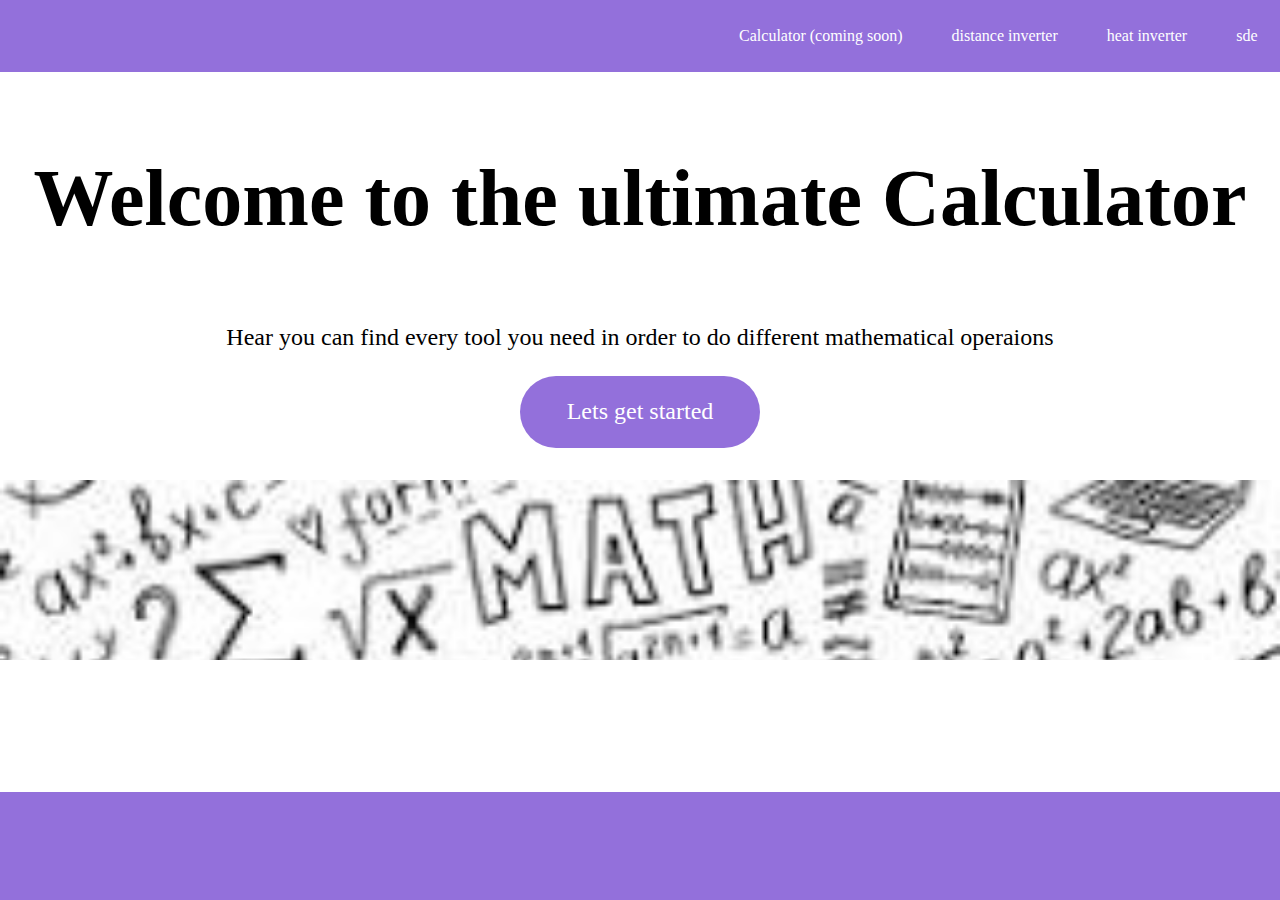
<file: Ultimate calculator/HTML/index.html>
<!DOCTYPE html>
<html lang="en">
<head>
  <meta charset="UTF-8">
  <meta name="viewport" content="width=device-width, initial-scale=1.0">
  <title>Document</title>
  <link rel="stylesheet" href="../CSS/normalize.css">
  <link rel="stylesheet" href="../CSS/styles.css">
</head>
<header>
  <body>
    <div class="head">
      <div class="nav">
          <nav>
            <a href="" class="headanch">Calculator (coming soon)</a>
            <a href="./distanceinverter.html" class="headanch">distance inverter</a>
            <a href="./heatinverter.html" class="headanch">heat inverter</a>
            <a href="./sde.html" class="headanch">sde</a>
          </nav>
      </div>
    </div>
</header>
<main>
  <p id="toping">Welcome to the ultimate Calculator</p>
  <p id="details">Hear you can find every tool you need in order to do different mathematical operaions</p>
  <div id="optdiv"><span id="optspan"><a href="./options.html" id="optionbut">Lets get started</a></span></div>
  <figure><img src="./Images/download.jpeg" alt="" id="mathpic"></figure>
</main>
<footer><div class="foot"></div></footer>

  
</body>
</html>
</file>
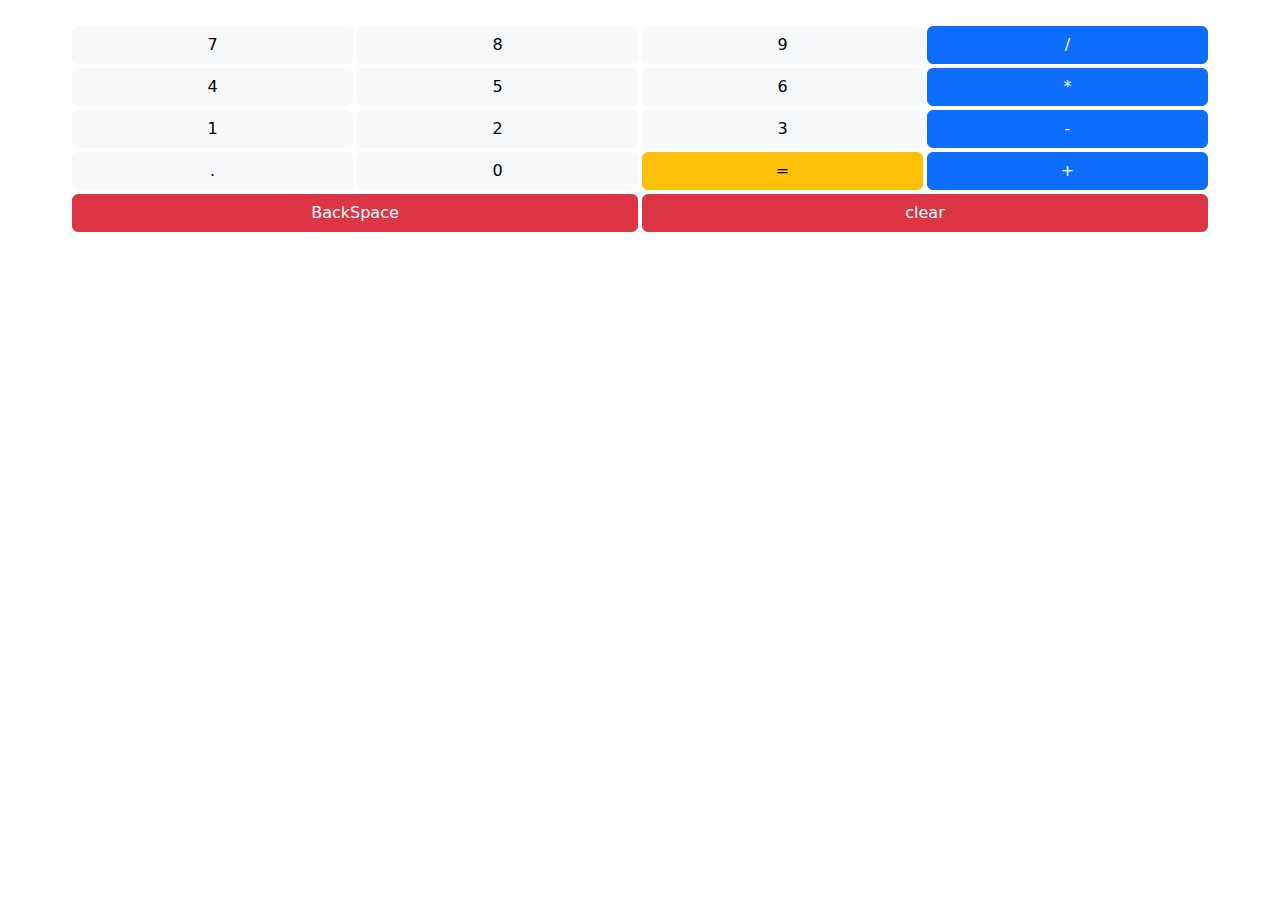
<file: EssentialCalculator/Calculator.html>
<!DOCTYPE html>
<html lang="en">
<head>
    <meta charset="UTF-8">
    <title>Title</title>
    <link href="https://cdn.jsdelivr.net/npm/bootstrap@5.3.3/dist/css/bootstrap.min.css" rel="stylesheet" integrity="sha384-QWTKZyjpPEjISv5WaRU9OFeRpok6YctnYmDr5pNlyT2bRjXh0JMhjY6hW+ALEwIH" crossorigin="anonymous">
    <style>.margin {
        margin: 2px;
    }
    </style>
</head>
<body>
    <div class="">
        <div class="display text-center"  style="width: 100vw;height: 24px;"></div>
        <div class="pad container text-center">
            <div class="row"><button>7</button><button>8</button><button>9</button><button class="operator">/</button></div>
            <div class="row"><button>4</button><button>5</button><button>6</button><button class="operator">*</button></div>
            <div class="row"><button>1</button><button>2</button><button>3</button><button class="operator">-</button></div>
            <div class="row"><button>.</button><button>0</button><button id="equal">=</button><button class="operator">+</button></div>
            <div class="row"><button class="btn btn-danger" id="backspace">BackSpace</button><button class="btn btn-danger" id="clear">clear</button></div>
        </div>
    </div>
</body>
<script>
  let display = document.querySelector(".display");
let operation = [];
let backSpaceButton = document.querySelector("#backspace");
let clearButton = document.querySelector("#clear");
let equalButton = document.querySelector("#equal");
let butts = document.querySelectorAll("button");

function clear() {
    operation = [];
    display.textContent = operation.join("");
}
function equal() {
    let enteredOperation = operation.join("");
    display.textContent = eval(enteredOperation);
    operation = [eval(enteredOperation).toString()];
    console.log(operation);
}
function backSpace() {
    operation.pop();
    display.textContent = operation.join("");
}


for (let i of butts) {
    i.classList.add("col","margin");
    if (i.classList.contains("operator")) {
        i.classList.add("btn","btn-primary")
    }
    if (!i.classList.contains("operator") && i.id!=="equal" && i.id!=="backspace" && i.id!=="clear") {
        i.classList.add("btn","btn-light")
    }
}

equalButton.classList.add("btn","btn-warning")

for (let i of butts) {
    if (i.id !== "equal" && i.id!=="backspace" && i.id!=="clear") {
    i.addEventListener("click", function (e) {
        e["key"]=e["srcElement"]["textContent"];
        operation.push(e["key"])
        console.log(e["key"]);
        console.log(operation);
        display.textContent = operation.join("");
        // console.log(e);
    })
    }
}
backSpaceButton.addEventListener("click",backSpace)
clearButton.addEventListener("click",clear)
equalButton.addEventListener("click",equal)


document.querySelector("body").addEventListener("keydown",function (e) {
    let allowedOperations = [];
    for (let i of butts) {
        allowedOperations.push(i.textContent)
    }
    if (e["key"] === "Enter") equal();
    else if (e["key"] === "Backspace") backSpace();
    else if(e["key"] === "Delete") clear();
    else if (allowedOperations.includes(e["key"])){
        operation.push(e["key"])
        console.log(e["key"]);
        console.log(operation);
        display.textContent = operation.join("");
    }
})




</script>
</html>
</file>
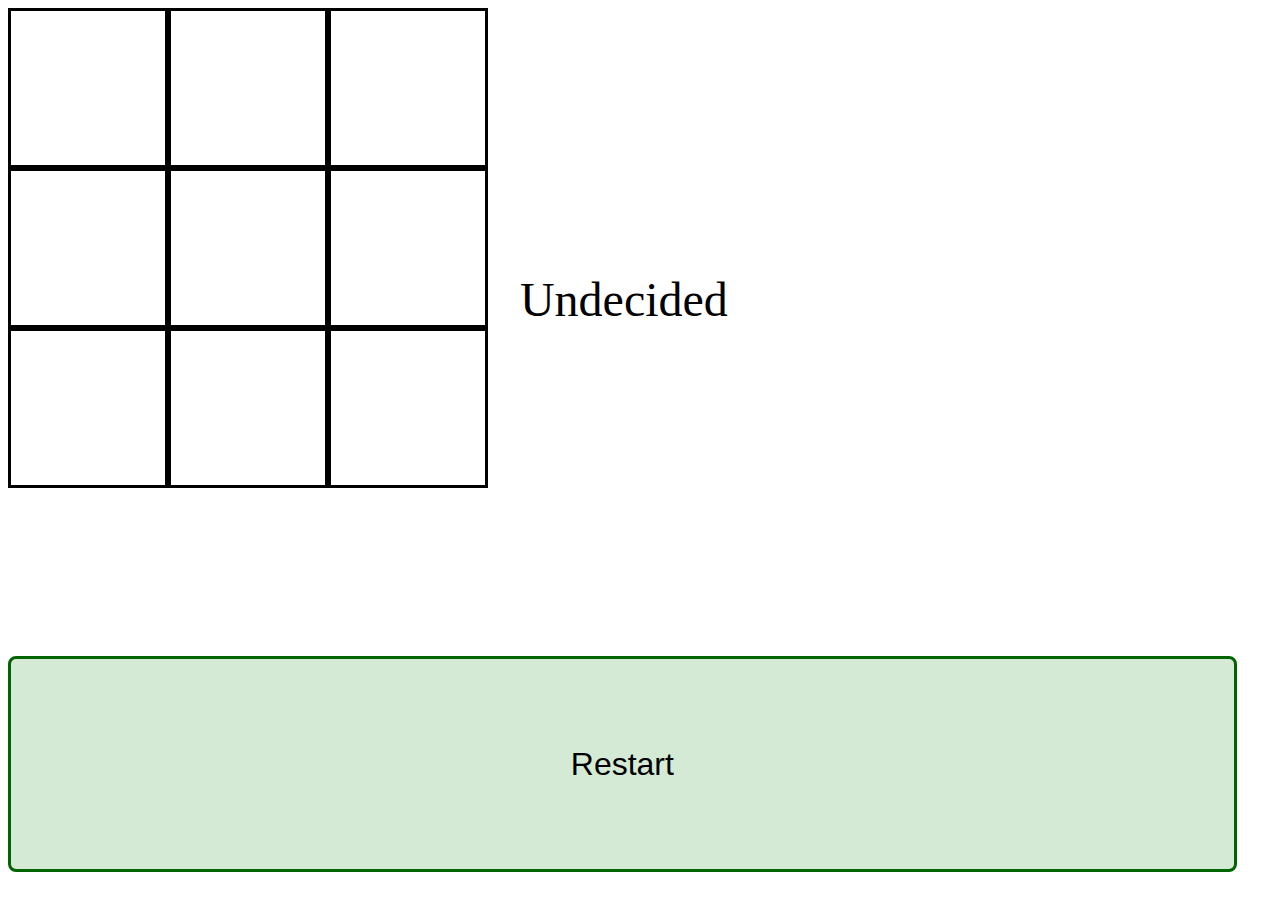
<file: games/TicTacToe.html>
<!DOCTYPE html>
<html lang="en">
<head>
    <meta charset="UTF-8">
    <title>Title</title>
    <style>
        .container {
            display: grid;
            grid-template-rows: repeat(3,10rem);
            grid-template-columns: repeat(3,10rem);
        }

        .box {
            border: 0.2rem solid black;
            border-collapse: collapse;
            font-size: xxx-large;
            color: black;
        }

        button {
            background-color: white;
        }

        .X {
            color: red;
        }

        .O {
            color: dodgerblue;
        }

        .UI {
            display: grid;
            grid-template-rows: repeat(4,24vh);
            grid-template-columns: repeat(12,8vw);
        }

        .reset {
            background-color: rgba(0, 128, 0, 0.17);
            border: 0.2rem solid darkgreen;
            border-radius: 0.5rem;
            width: 100%;
            height: 100%;
            font-size: xx-large;


        }

        #reset:active {
            transition: all ease-in-out 25ms;
            background-color: rgba(47, 255, 182, 0.13);
        }


        .matchResult {
            color: black;
            font-size: xxx-large;
        }

        .player1win {
            color: red;
            font-size: xx-large;
            border-color: red;
        }

        .player2win {
            color: dodgerblue;
            font-size: xx-large;
            border-color: dodgerblue;
        }

        .result {
            grid-row: 2/4;
            grid-column: 6/11;
        }

        .buttons {
            grid-row: -1/-2;
            grid-column: 1/-1;
        }




    </style>
</head>
<body>
<div class="UI">
<div class="container">
    <button onclick="choose(1)" class="box" id="1"></button>
    <button onclick="choose(2)" class="box" id="2"></button>
    <button onclick="choose(3)" class="box" id="3"></button>
    <button onclick="choose(4)" class="box" id="4"></button>
    <button onclick="choose(5)" class="box" id="5"></button>
    <button onclick="choose(6)" class="box" id="6"></button>
    <button onclick="choose(7)" class="box" id="7"></button>
    <button onclick="choose(8)" class="box" id="8"></button>
    <button onclick="choose(9)" class="box" id="9"></button>
</div>
<div class="buttons"><button onclick="reset()" class="reset" id="reset">Restart</button></div>
<div class="result"><p class="matchResult" id="matchResult">Undecided</p></div></div>
</body>
<script>
    "use strict";
    let turn = 1;
    let boxes = [[NaN, false], [NaN, false], [NaN, false], [NaN, false], [NaN, false], [NaN, false], [NaN, false], [NaN, false], [NaN, false]];
    function occupy(box, player) {
        boxes[box - 1][0] = player;
        boxes[box - 1][1] = true;
    }
    function callWin(player) {
        const matchResultElement = document.getElementById("matchResult");
        const resetElement = document.getElementById("reset");
        matchResultElement.innerHTML = `player ${player} won`;
        matchResultElement.className = `player${player}win`;
        for (let i = 1; i <= 9; i++) {
            const boxElement = document.getElementById(i.toString());
            boxElement.className = `box player${player}win`;
        }
        resetElement.className = `reset player${player}win`;
    }
    function checkWin() {
        if ((boxes[0][0] === boxes[1][0] && boxes[0][0] === boxes[2][0]) ||
            (boxes[3][0] === boxes[4][0] && boxes[3][0] === boxes[5][0]) ||
            (boxes[6][0] === boxes[7][0] && boxes[6][0] === boxes[8][0]) ||
            (boxes[0][0] === boxes[3][0] && boxes[0][0] === boxes[6][0]) ||
            (boxes[1][0] === boxes[4][0] && boxes[1][0] === boxes[7][0]) ||
            (boxes[2][0] === boxes[5][0] && boxes[2][0] === boxes[8][0]) ||
            (boxes[0][0] === boxes[4][0] && boxes[0][0] === boxes[8][0]) ||
            (boxes[2][0] === boxes[4][0] && boxes[2][0] === boxes[6][0])) {
            callWin(turn);
        }
    }
    function checkDraw() {
        const filledBoxes = boxes.map(box => box[1]);
        if (filledBoxes.every(i => i)) {
            const matchResultElement = document.getElementById("matchResult");
            matchResultElement.innerHTML = "Draw";
        }
    }
    function choose(boxnumber) {
        if (boxes[boxnumber - 1][1]) {
            alert("box already occupied");
        }
        else if (turn === 1) {
            const boxElement = document.getElementById(`${boxnumber}`);
            boxElement.innerHTML = "X";
            boxElement.className = "box X";
            occupy(boxnumber, 1);
            checkDraw();
            checkWin();
            turn = 2;
        }
        else if (turn === 2) {
            const boxElement = document.getElementById(`${boxnumber}`);
            boxElement.innerHTML = "O";
            boxElement.className = "box O";
            occupy(boxnumber, 2);
            checkDraw();
            checkWin();
            turn = 1;
        }
    }
    function reset() {
        turn = 1;
        boxes.forEach(i => { i[0] = NaN; i[1] = false; });
        for (let i = 1; i <= 9; i++) {
            const boxElement = document.getElementById(`${i}`);
            boxElement.innerHTML = "";
            boxElement.className = "box";
        }
        const matchResultElement = document.getElementById("matchResult");
        const resetElement = document.getElementById("reset");
        matchResultElement.innerHTML = "Undecided";
        matchResultElement.className = "matchResult";
        resetElement.className = "reset";
    }

</script>
</html>
</file>
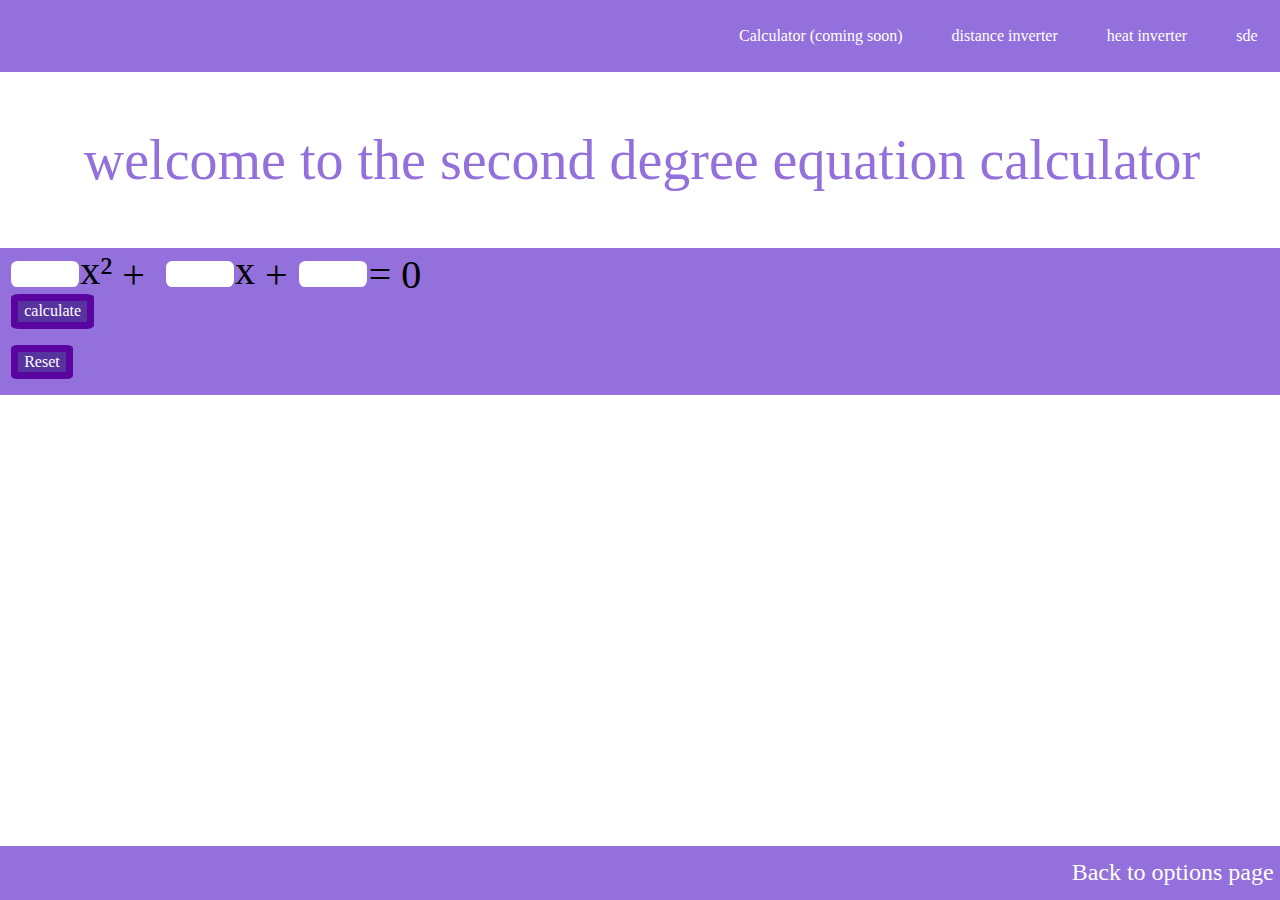
<file: Ultimate calculator/HTML/sde.html>
<!DOCTYPE html>
<html lang="en">
<head>
    <meta charset="UTF-8">
    <meta name="viewport" content="width=device-width, initial-scale=1.0">
    <title>Document</title>
    <link rel="stylesheet" href="../CSS/normalize.css">
    <link rel="stylesheet" href="../CSS/sdestyle.css">
</head>
<body>
    <header>
        <body>
          <div class="head">
            <div class="nav">
                <nav>
                  <a href="" class="headanch">Calculator (coming soon)</a>
                  <a href="./distanceinverter.html" class="headanch">distance inverter</a>
                  <a href="./heatinverter.html" class="headanch">heat inverter</a>
                  <a href="./sde.html" class="headanch">sde</a>
                </nav>
            </div>
          </div>
      </header>
    <main>
        <p id="welcoming">welcome to the second degree equation calculator</p>
        <div class="equation">
            <div><input type="text" value="" id="a"><p class="label" id="powertwo">x&sup2; <plus>+</plus> </p><input type="text" value="" id="b"><p class="label">x <plus>+</plus></p><input type="text" value="" id="c"><p class="label"></p><p class="label" id="eq">= 0</p></div>
            <div><button onclick="sde()">calculate</button><p id="result"></p></div>
            <div><button onclick="reset()">Reset</button></div>
        </div>
    </main>
    <footer>
        <div class="foot"><a href="./options.html" id="option">Back to options page</a></div>
      </footer>
    
</body>

<script src="../JavaScript/sdescript.js"></script>
</html>
</file>
<file: Ultimate calculator/CSS/styles.css>
.head {
    display: flex;
    background-color: mediumpurple;
    flex-direction: row-reverse;
    align-items: center;
    height: 8vh;
}

.headanch {
    text-decoration: none;
    color: white;
    margin: 2.5vh;
    transition: color 0.3s;
}


.headanch:visited {
    color: white;
}

.headanch:hover {
    color: black;
}
.headanch:active {
    color: rgb(87, 51, 159);
    transition: color 0.15s;
}

#toping {
    text-align: center;
    font-size: 5rem;
    font-weight: 900;
}
#details {
    text-align: center;
    font-size: 1.5rem;
}

#optdiv {
    display: flex;
    justify-content: center;
}

#optspan{
    background-color: mediumpurple;
    height: 4.5rem;
    width: 15rem;
    display: flex;
    flex-direction: row;
    justify-content: center;
    align-items: center;
    border-radius: 7.5rem;
}

#optionbut{
    color: white;
    text-decoration: none;
    font-size: 1.5rem;
}

#mathpic{
    width: 100vw;
    height: 20vh;
    object-fit: cover;

}

figure{
    overflow: hidden;
    margin: 2rem 0 0 0;
    
}

.foot{
    background-color: mediumpurple;
    width: 100vw;
    height: 12vh;
    position: fixed;
    bottom: 0;
}

@media screen and (max-width:700px) {
    .head {
        height: 20vh;
    }
    nav {
        display: grid;
        grid-template-rows: 5vh 5vh;
        grid-template-columns: 50vw 50vw;
    }
}
</file>
<file: Ultimate calculator/CSS/sdestyle.css>
.head {
    display: flex;
    background-color: mediumpurple;
    flex-direction: row-reverse;
    align-items: center;
    height: 8vh;
}

.headanch {
    text-decoration: none;
    color: white;
    margin: 2.5vh;
    transition: color 0.3s;
}


.headanch:visited {
    color: white;
}

.headanch:hover {
    color: black;
}
.headanch:active {
    color: rgb(87, 51, 159);
    transition: color 0.15s;
}

#welcoming {
    margin-top: 3.5rem;
    margin-bottom: 3.5rem;
    display: block;
    text-align: center;
    color: mediumpurple;
    font-size: 3.5rem;
}

.label{
    display: inline;
    font-size: 2.5rem;
    margin-left: 1px;
}

input {
    width: 4rem;
    height: 1.5rem;
    position: relative;
    bottom: 0.3125rem;
}

.equation {
    background-color: mediumpurple;
}

button {
    border: 7px solid rgb(90, 5, 160);
    border-radius: 10%;
    background-color: rgb(87, 51, 159);
    color: white;
    margin-bottom: 1rem;
    transition: background-color 0.15s;
}

button:hover {
    background-color: mediumpurple;
    transition: box-shadow 0.15s;
}

button:active {
    background-color: mediumpurple;
    box-shadow: 0 0 0.25rem 0.5rem rgb(87, 51, 159);
    transform: translateY(4px);
}

input {
    border-radius: 0.4rem;
    border: none;
    transition: box-shadow 0.2s;
    overflow: scroll;

}

input:focus {
    box-shadow: 0 0 0 0.2rem rgb(87, 51, 159);
    outline: 0;
}

#eq {
    position: relative;
    top: 0.25rem;
}

plus {
    position: relative;
    top: 0.2rem;
}

p{
    display: inline;
    font-size: 1.5rem;
    margin-left: 0.25rem;
}

button,input {
    margin-left: 0.7rem;
}










#option {
    text-decoration: none;
    color: white;
    margin-right: 0.4rem;
    font-size: 1.5rem;
    transition: color 0.3s;
}

.foot {
    background-color: mediumpurple;
    display: flex;
    justify-content: right;
    align-items: center;
    position: fixed;
    bottom: 0;
    width: 100vw;
    height: 6vh;
}

#option:hover {
    color: black;
}

#option:active {
    color: rgb(87, 51, 159);
    transition: color 0.15s;
}
</file>
